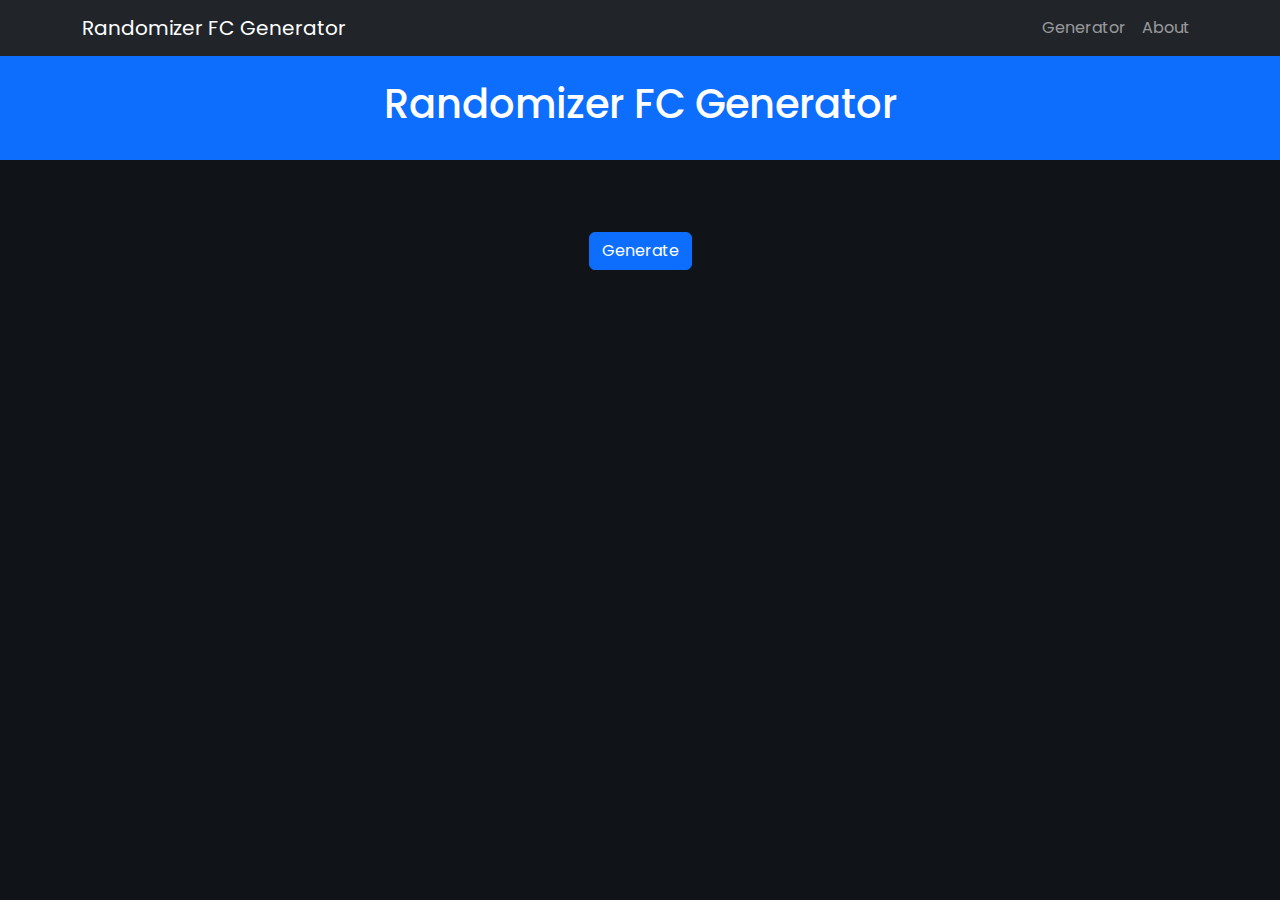
<file: index.html>
<!DOCTYPE html>
<html lang="en">
<head>
    <meta charset="UTF-8">
    <meta http-equiv="X-UA-Compatible" content="IE=edge">
    <meta name="viewport" content="width=device-width, initial-scale=1.0">
    
    <title>Randomizer FC Generator - Random Team Generator for Your Next Match</title>
    
    <link rel="shortcut icon" href="https://images.freecreatives.com/wp-content/uploads/2015/04/football-icon-free.png" type="image/x-icon">
    <link href="https://cdn.jsdelivr.net/npm/bootstrap@5.3.0-alpha1/dist/css/bootstrap.min.css" rel="stylesheet">
    <link rel="stylesheet" href="style.css">
</head>
<body>
    <!-- Navigation Bar -->
    <nav class="navbar navbar-expand-lg navbar-dark bg-dark sticky-top">
        <div class="container">
            <a class="navbar-brand" href="index.html">Randomizer FC Generator</a>
            <button class="navbar-toggler" type="button" data-bs-toggle="collapse" data-bs-target="#navbarNav" aria-controls="navbarNav" aria-expanded="false" aria-label="Toggle navigation">
                <span class="navbar-toggler-icon"></span>
            </button>
            <div class="collapse navbar-collapse justify-content-end" id="navbarNav">
                <ul class="navbar-nav">
                    <li class="nav-item">
                        <a class="nav-link" href="index.html">Generator</a>
                    </li>
                    <li class="nav-item">
                        <a class="nav-link" href="about.html">About</a>
                    </li>
                </ul>
            </div>
        </div>
    </nav>

    <!-- Header -->
    <header class="bg-primary text-white py-4">
        <div class="container">
            <h1 class="text-center">Randomizer FC Generator</h1>
        </div>
    </header>

    <!-- Main Content -->
    <main class="py-5">
        <div class="container">
            <!-- Team Information Section -->
            <section id="teamInfo" class="row justify-content-center">
                <!-- Team information will be displayed here -->
            </section>

            <!-- Generate Team Button -->
            <div class="text-center mt-4">
                <button id="generateTeam" class="btn btn-primary">Generate</button>
            </div>
        </div>
    </main>


    <script src="https://cdn.jsdelivr.net/npm/bootstrap@5.3.0-alpha1/dist/js/bootstrap.bundle.min.js"></script>
    <script src="script.js"></script>
</body>
</html>
</file>
<file: style.css>
@import url('https://fonts.googleapis.com/css2?family=Poppins:ital,wght@0,100;0,200;0,300;0,400;0,500;0,600;0,700;0,800;0,900;1,100;1,200;1,300;1,400;1,500;1,600;1,700;1,800;1,900&display=swap');

body {
    font-family: "Poppins", sans-serif;
    background-color: #101418;
    color: white;
    margin: 0;
    padding: 0;
    /* color: #0c2135;
    color: #9ea6b1; */
}

.abbreviation {
    color: #9ea6b1; 
}

/* ::selection{
    color: #0d6efd;
} */

/* Team card styling */
.teamCard {
    width: 200px;
    margin-bottom: 20px;
    padding: 10px;
    border: 1.5px solid #ddd;
    border-radius: 5px;
    text-align: center;
}
.teamLogo {
    width: 100px;
    height: 100px;
    margin: 0 auto 10px;
    display: block;
}

/* .navbar {
    background-color: rgba(0, 0, 0, 0.5);
    backdrop-filter: blur(10px);
} */
</file>
